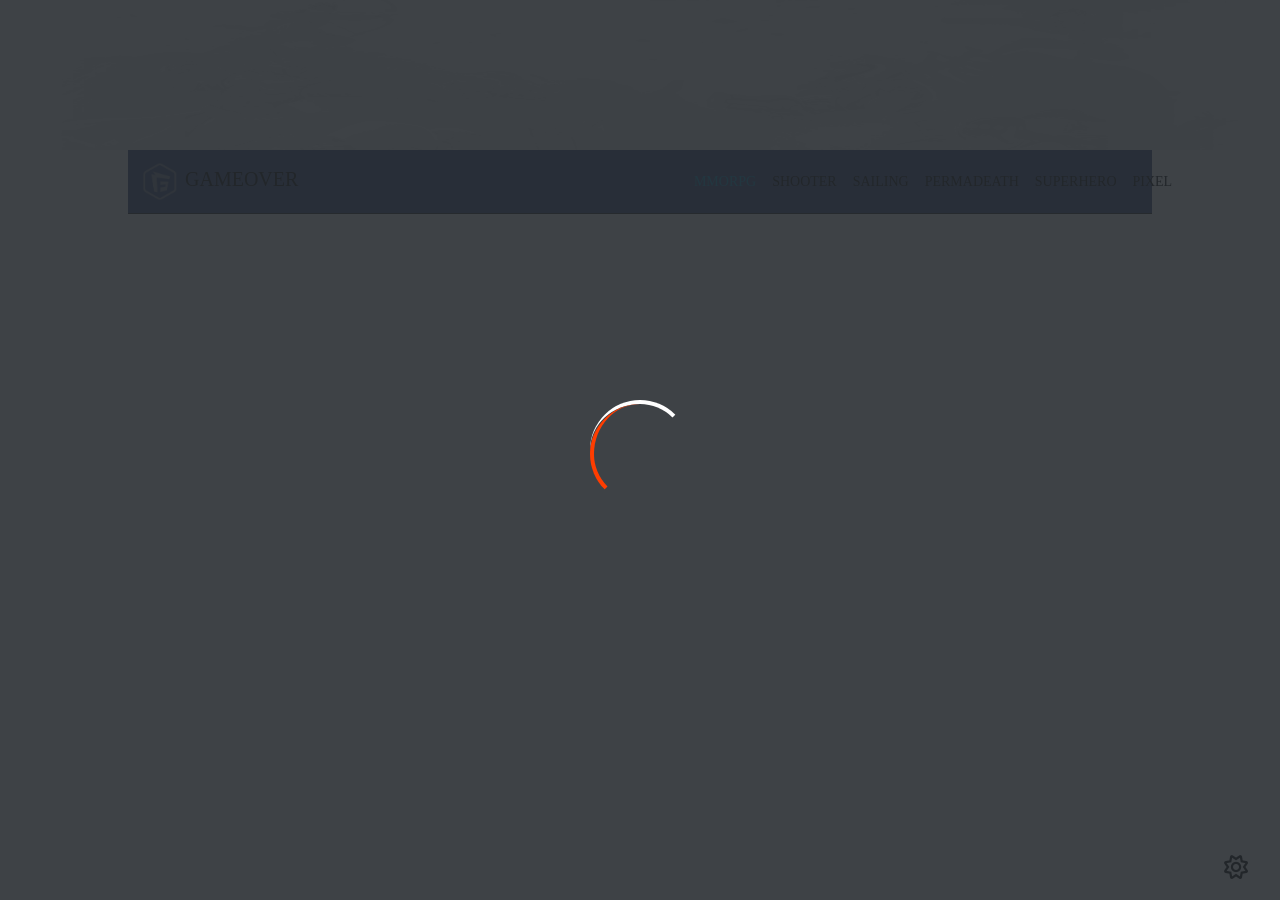
<file: index.html>
<!DOCTYPE html>
<html lang="en">
<head>
    <meta charset="UTF-8">
    <meta http-equiv="X-UA-Compatible" content="IE=edge">
    <meta name="viewport" content="width=device-width, initial-scale=1.0">
    <title>home</title>
    <link rel="stylesheet" href="./Css/all.min.css">
    <link rel="stylesheet" href="./Css/bootstrap.min.css">
    <link rel="stylesheet" href="./Css/style.css">
</head>
<body>


      <span class="position-fixed bottom-0 end-0 m-3 z-3">
        <i role="button" id="mode" class="fa-regular fa-sun fa-xl p-3"></i>
     </span>
<div class="main-image">
         <img src="./image/wraper.png">   
</div>

     <nav class="navbar navbar-expand-lg nav-bg border-bottom border-dark">
        <div class="container">
           <h5 class="navbar-brand mb-0 text-uppercase">
              <img src="./image/logo-sm.png" alt="logo photo" style="max-width: 40px" /> GameOver
           </h5>
           <button
              class="navbar-toggler"
              type="button"
              data-bs-toggle="collapse"
              data-bs-target="#navbarSupportedContent"
              aria-controls="navbarSupportedContent"
              aria-expanded="false"
              aria-label="Toggle navigation"
           >
              <span class="navbar-toggler-icon"></span>
           </button>
           <div class="collapse small navbar-collapse" id="navbarSupportedContent">
              <ul class="navbar-nav  mb-2 mb-lg-0 menu">
                 <li class="nav-item">
                    <a role="button" class="nav-link active text-uppercase" aria-current="page" data-category="mmorpg">mmorpg</a>
                 </li>
                 <li class="nav-item">
                    <a role="button" class="nav-link text-uppercase" data-category="shooter">shooter</a>
                 </li>
                 <li class="nav-item">
                    <a role="button" class="nav-link text-uppercase" data-category="sailing">sailing</a>
                 </li>
                 <li class="nav-item">
                    <a role="button" class="nav-link text-uppercase" data-category="permadeath">permadeath</a>
                 </li>
                 <li class="nav-item">
                    <a role="button" class="nav-link text-uppercase" data-category="superhero">superhero</a>
                 </li>
                 <li class="nav-item">
                    <a role="button" class="nav-link text-uppercase" data-category="pixel">pixel</a>
                 </li>
              </ul>
            
                    <span role="button" class="logout-btn"></span>
             
           </div>
        </div>
     </nav>

     <main class="container my-3 home">
        <section class="position-relative">
           <div class="row row-cols-1 row-cols-md-2 row-cols-lg-3 row-cols-xl-4 g-4" id="gameData"></div>

           <div class="loading d-none">
              <span class="loader"></span>
           </div>
        </section>
     </main>


     
<script src="./Js/bootstrap.bundle.min.js"></script>    
<script src="./Js/home.js"></script>

</body>
</html>
</file>
<file: Css/style.css>
[data-theme="dark"] {
  --main-color: #272b30;
  --seconde-color: #32383e;
  --color-text: #fff;
  --btn-main-color: #272729;
}

[data-theme="light"] {
  --main-color: #eeeeee;
  --seconde-color: #909396;
  --color-text: #000;
  --btn-main-color: #414550;
}
@import url("https://fonts.googleapis.com/css2?family=Nerko+One&display=swap");
@import url("https://fonts.googleapis.com/css2?family=Comfortaa:wght@300;500;700&display=swap");

* {
  transition: background-color 0.5s, color 0.2s;
}

body {
  font-family: "Comfortaa", cursive;
  min-height: 100%;
  min-width: 100%;
  background-color: var(--main-color);
  color: var(--color-text);
}

h1,
h2,
h3,
h4,
h5,
h6 {
  font-family: "Nerko One", cursive;
  color: var(--color-text) !important;
}

a,
p,
span {
  color: inherit !important;
}

ul {
  list-style-position: inside;
  margin-left: 45%;
}
.main-image img{
  width: 100%;
  max-height: 150px;
}

nav{
  width: 80%;
  margin: auto;
  margin-top: 0px;
  
}
.nav-bg {
  background-color:rgb(56,75,126);
}

.nav-item .nav-link.active,
.nav-item .nav-link:hover {
  color: #09c !important;
  transition: color 0.5s;
}

::-webkit-scrollbar {
  width: 0.625rem;
}

::-webkit-scrollbar-track {
  background-color: var(--seconde-color);
}

::-webkit-scrollbar-thumb {
  background-color: var(--main-color);
  border-radius: 50px;
  box-shadow: 0 0 5px rgb(0 0 0 / 0.5) inset;
}

.home .card {
  filter: grayscale(0.7);
  transition: transform 0.5s, filter 0.5s 0.1s;
}

.home .card:hover {
  transform: scale(1.05);
  filter: grayscale(0);
}

video {
  min-width: 100%;
  min-height: 100%;

  width: auto;
  height: auto;
}

.details {
  background-color: #272729be;

  backdrop-filter: blur(4px);
}

.loading {
  position: fixed;
  z-index: 9999;
  inset: 0;
  background-color: #272b30e3;
  display: flex;
  justify-content: center;
  align-items: center;
}
.loader {
  width: 100px;
  height: 100px;
  border-radius: 50%;
  display: inline-block;
  border-top: 4px solid #fff;
  border-right: 4px solid transparent;
  box-sizing: border-box;
  animation: rotation 1s linear infinite;
  position: relative;
}
.loader::after {
  content: "";
  box-sizing: border-box;
  position: absolute;
  left: 0;
  top: 0;
  width: 100px;
  height: 100px;
  border-radius: 50%;
  border-left: 4px solid #ff3d00;
  border-bottom: 4px solid transparent;
  animation: rotation 0.5s linear infinite reverse;
}
@keyframes rotation {
  0% {
     transform: rotate(0deg);
  }
  100% {
     transform: rotate(360deg);
  }
}

































/* nav {
    background-color: #333;
    color: #fff;
    display: flex;
    justify-content: space-between;
    align-items: center;
    padding: 10px;
  }
  
  nav ul {
    display: flex;
    list-style: none;
  }
  
  nav ul li {
    margin: 0 10px;
  }
  
  .card {
    width: 200px;
    background-color: #f1f1f1;
    border-radius: 10px;
    margin: 10px;
    display: flex;
    flex-direction: column;
    align-items: center;
    padding: 10px;
  }
  
  .card img {
    width: 100%;
    height: 150px;
    object-fit: cover;
    border-radius: 10px 10px 0 0;
  }
  
  .card h2 {
    margin-top: 0;
  }
  
  .grid-container {
    display: flex;
    flex-wrap: wrap;
    justify-content: center;
  } */
</file>
